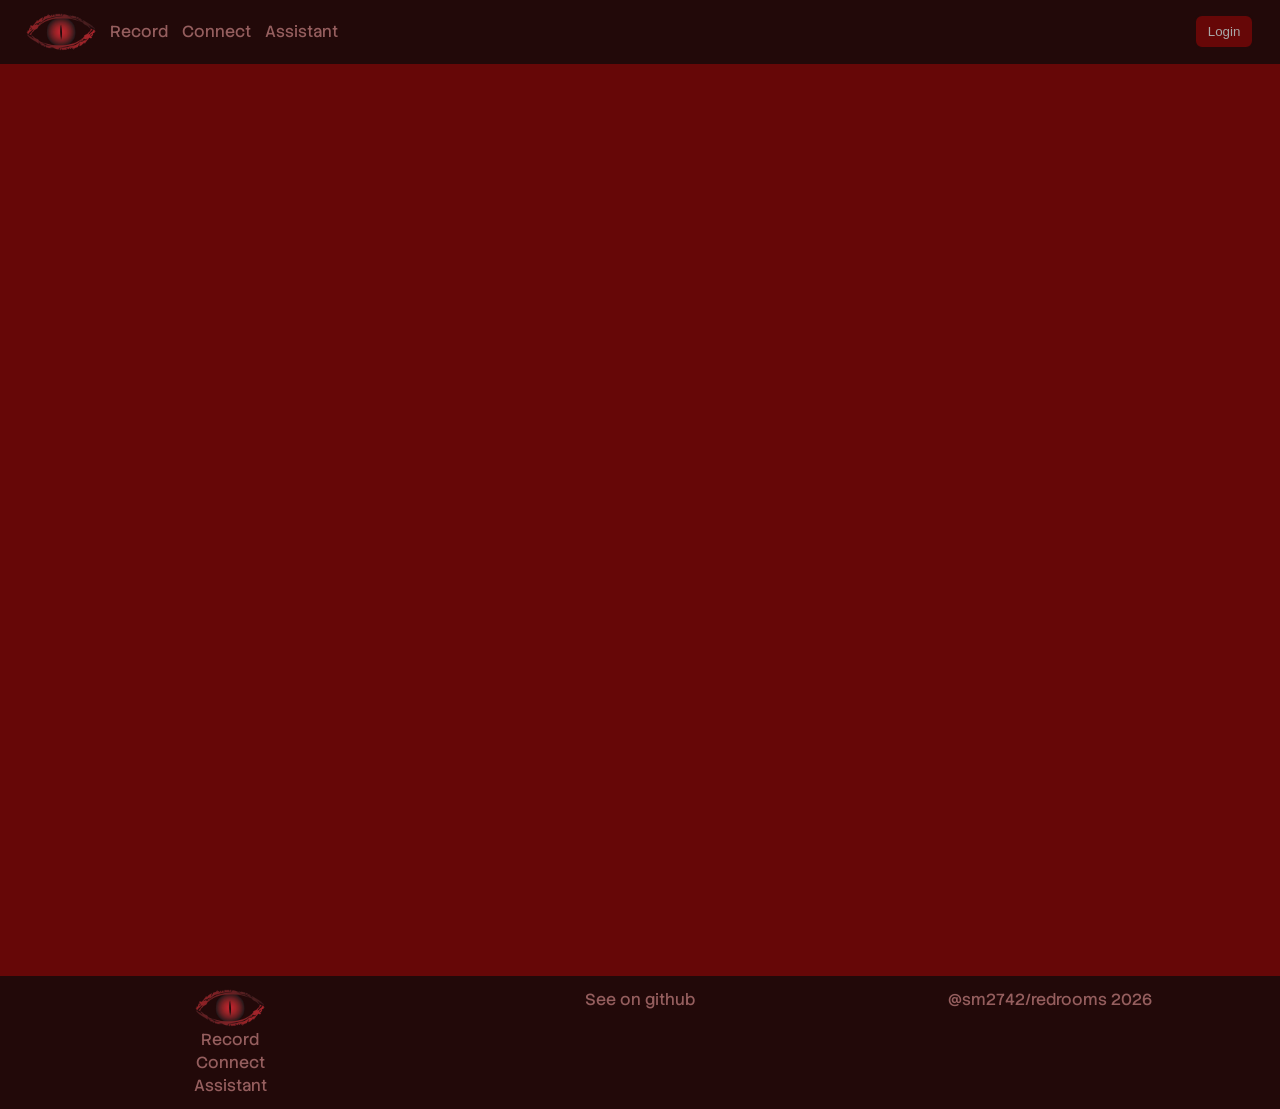
<file: assistant/index.html>
<!DOCTYPE html>
<html lang="en" dir="ltr">

<head>
    <meta charset="UTF-8">
    <meta name="viewport" content="width=device-width, initial-scale=1.0">
    <meta name="description" content="A small utility app developed without AI.">
    <meta name="keywords" content="remote access, API, video, cloud, redrooms, red rooms">
    <title>Assistant | Red Rooms</title>
    <link rel="shortcut icon" href="/asset/favicon.ico" type="image/x-icon">
    <link rel="stylesheet" href="/asset/style.css">
    <link rel="preconnect" href="https://fonts.googleapis.com">
    <link rel="preconnect" href="https://fonts.gstatic.com" crossorigin>
    <link href="https://fonts.googleapis.com/css2?family=Stack+Sans+Text:wght@400&display=swap" rel="stylesheet">
</head>

<body class="stack-sans-text-regular">
    <!-- header -->
    <div class="flex space-between sec-bg" style="padding: 1vw 2vw;">
        <div class="flex">
            <img src="/asset/logo.png" alt="logo | red rooms" width="70px" class="pointer logo">
            <a href="/record" class="nav-link ml-14 hide-mobile">Record</a>
            <a href="/connect" class="nav-link ml-14 hide-mobile">Connect</a>
            <a href="/assistant" class="nav-link ml-14 hide-mobile">Assistant</a>
        </div>
        <div>
            <button class="btn pointer prim-bg" id="loginBtn">Login</button>
        </div>
    </div>
    <span id="notificationSpan" class="flex flex-column d-none" style="max-height: 40vh;"></span>
    <!-- body -->
    <div class="prim-bg vh-90" style="padding: 4vw;">
       
    </div>
    <!-- footer -->
    <div class="sec-bg" style="padding: 1vw 2vw;" id="footer">
        <div class="flex flex-column">
            <img src="/asset/logo.png" alt="logo | red rooms" width="70px" class="pointer logo">
            <a href="/record" class="nav-link mu-2">Record</a>
            <a href="/connect" class="nav-link mu-2">Connect</a>
            <a href="/assistant" class="nav-link mu-2">Assistant</a>
        </div>
        <div class="flex flex-column">
            <a href="https://github.com/sm2742/redrooms" target="_blank" class="nav-link">See on github</a>
        </div>
        <div class="flex flex-column">
            @sm2742/redrooms 2026
        </div>
    </div>
    <script src="/asset/script.js"></script>
    <script src="/assistant/script.js"></script>
</body>

</html>
</file>
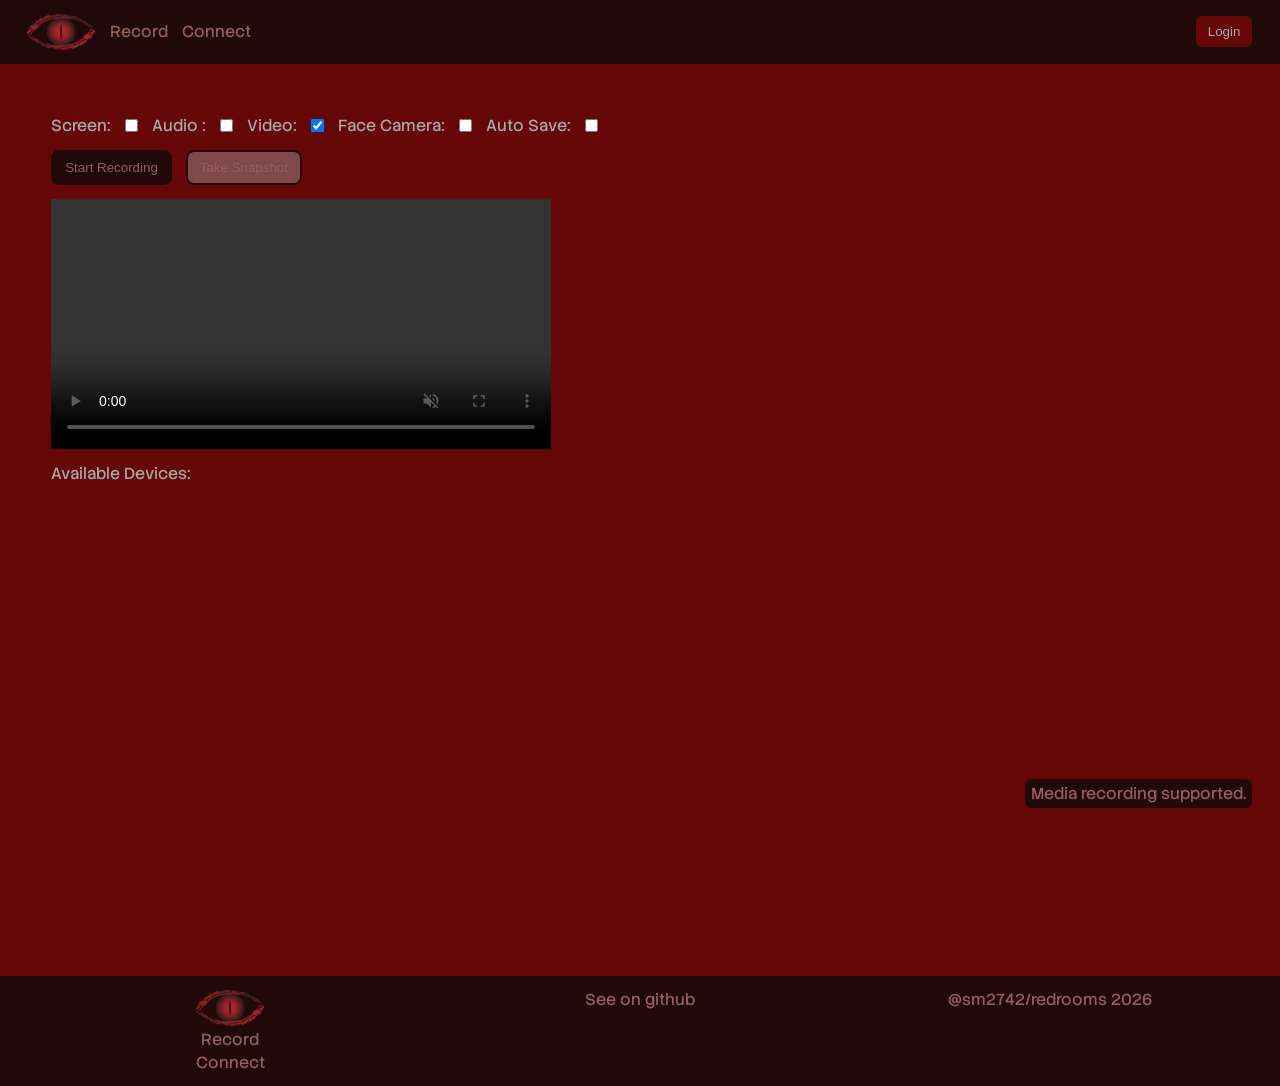
<file: record/index.html>
<!DOCTYPE html>
<html lang="en" dir="ltr">

<head>
    <meta charset="UTF-8">
    <meta name="viewport" content="width=device-width, initial-scale=1.0">
    <meta name="description" content="A small utility app developed without AI.">
    <meta name="keywords" content="remote access, API, video, cloud, redrooms, red rooms">
    <title>Record | Red Rooms</title>
    <link rel="shortcut icon" href="/asset/favicon.ico" type="image/x-icon">
    <link rel="stylesheet" href="/asset/style.css">
    <link rel="preconnect" href="https://fonts.googleapis.com">
    <link rel="preconnect" href="https://fonts.gstatic.com" crossorigin>
    <link href="https://fonts.googleapis.com/css2?family=Stack+Sans+Text:wght@400&display=swap" rel="stylesheet">
</head>

<body class="stack-sans-text-regular">
    <!-- header -->
    <div class="flex space-between sec-bg" style="padding: 1vw 2vw;">
        <div class="flex">
            <img src="/asset/logo.png" alt="logo | red rooms" width="70px" class="pointer logo">
            <a href="/record" class="nav-link ml-14 hide-mobile">Record</a>
            <a href="/connect" class="nav-link ml-14 hide-mobile">Connect</a>
        </div>
        <div>
            <button class="btn pointer prim-bg" id="loginBtn">Login</button>
        </div>
    </div>
    <span id="notificationSpan" class="flex flex-column d-none" style="max-height: 40vh;"></span>
    <!-- body -->
    <div class="prim-bg vh-90" style="padding: 4vw;">
        <div class="flex">
            <!-- needs nudging -->
            <label for="screenCheck" class="pointer">Screen: </label>
            <input type="checkbox" class="pointer ml-14" id="screenCheck">
            <label for="audioCheck" class="pointer ml-14">Audio : </label>
            <input type="checkbox" class="pointer ml-14" id="audioCheck">
            <label for="videoCheck" class="pointer ml-14">Video: </label>
            <input type="checkbox" class="pointer ml-14" id="videoCheck" checked>
            <label for="faceCamCheck" class="pointer ml-14">Face Camera: </label>
            <input type="checkbox" class="pointer ml-14" id="faceCamCheck">
            <label for="autoSaveCheck" class="pointer ml-14">Auto Save: </label>
            <input type="checkbox" class="pointer ml-14" id="autoSaveCheck">
        </div>
        <div class="flex mu-14">
            <button class="btn sec-bg" id="recordBtn" disabled>Start Recording</button>
            <button class="btn sec-bg ml-14" id="snapshot" disabled>Take Snapshot</button>
        </div>
        <div class="flex mu-14">
            <video id="player" style="width: 500px; max-width: 85vw;" autoplay controls muted></video>
        </div>
        <div class="mu-14" id="deviceList">
            Available Devices:
        </div>
    </div>
    <!-- footer -->
    <div class="sec-bg" style="padding: 1vw 2vw;" id="footer">
        <div class="flex flex-column">
            <img src="/asset/logo.png" alt="logo | red rooms" width="70px" class="pointer logo">
            <a href="/record" class="nav-link mu-2">Record</a>
            <a href="/connect" class="nav-link mu-2">Connect</a>
        </div>
        <div class="flex flex-column">
            <a href="https://github.com/sm2742/redrooms" target="_blank" class="nav-link">See on github</a>
        </div>
        <div class="flex flex-column">
            @sm2742/redrooms 2026
        </div>
    </div>
    <script src="/asset/script.js"></script>
    <script src="/record/script.js"></script>
</body>

</html>
</file>
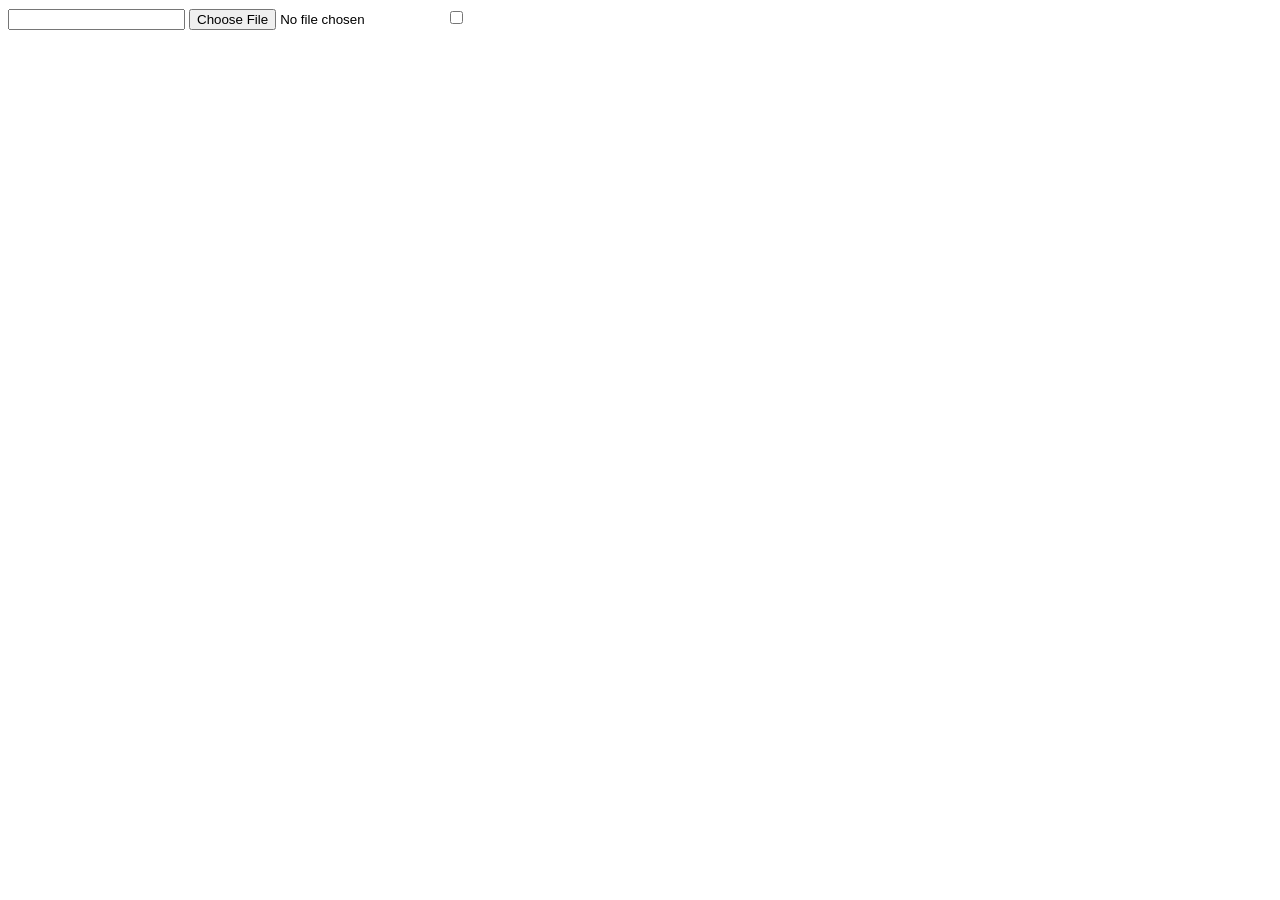
<file: test/index.html>
<!DOCTYPE html>
<html lang="en">
<head>
    <meta charset="UTF-8">
    <meta name="viewport" content="width=device-width, initial-scale=1.0">
    <title>Document</title>
</head>
<body>
    <input type="text" id="tin">
    <input type="file" name="" id="fin">
    <input type="checkbox" name="" id="enc">
</body>
<script src="/asset/script.js"></script>
<script type="module" src="/test/script.js"></script>
</html>
</file>
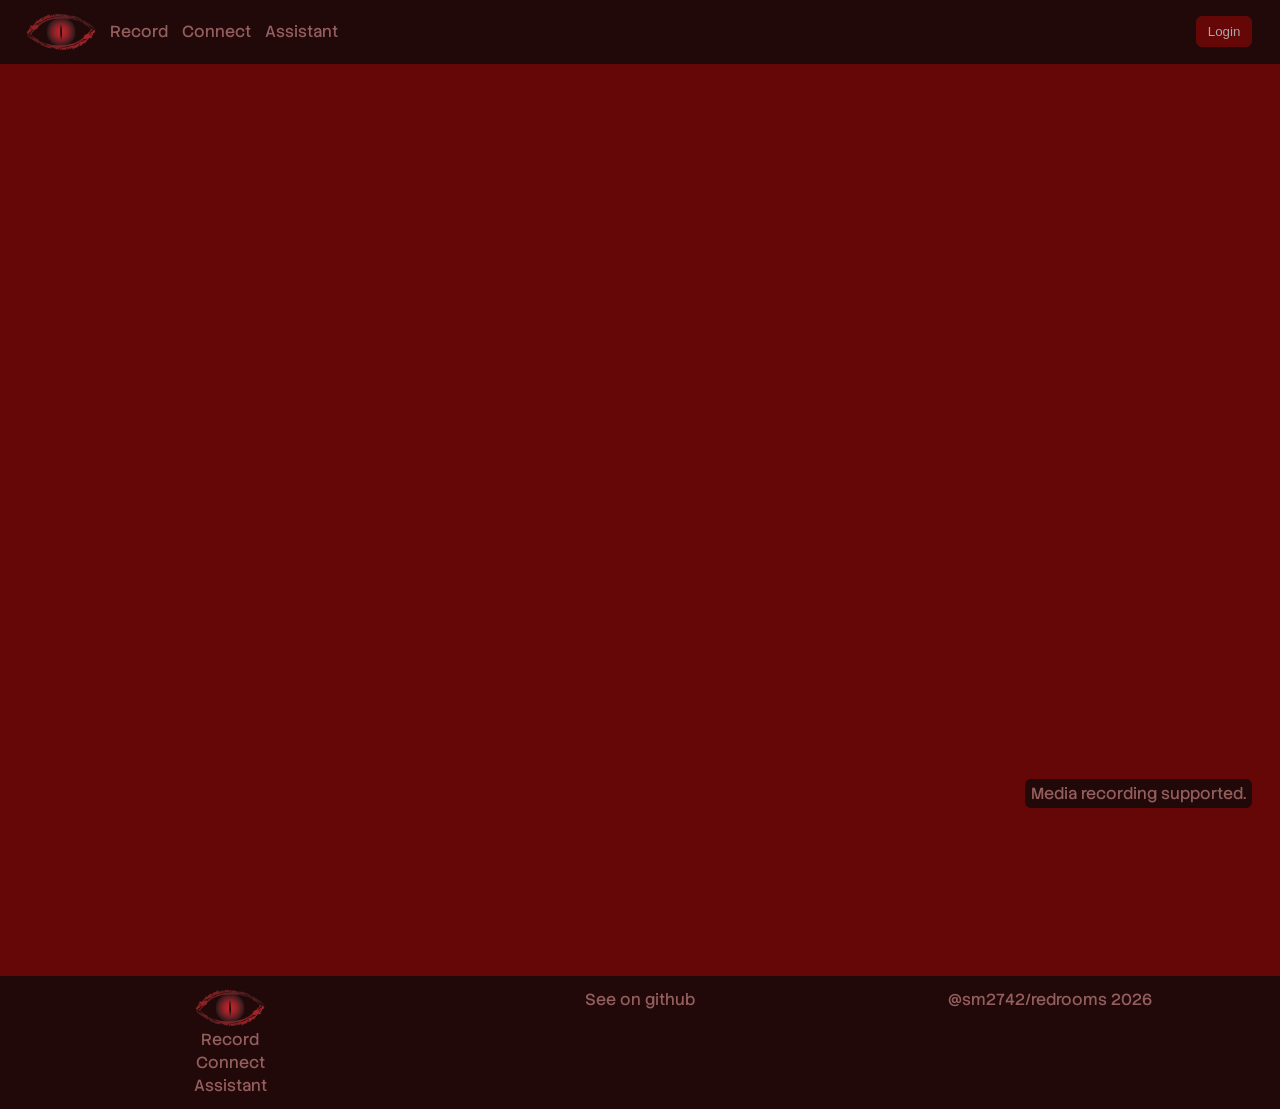
<file: archives/record/index.html>
<!DOCTYPE html>
<html lang="en" dir="ltr">

<head>
    <meta charset="UTF-8">
    <meta name="viewport" content="width=device-width, initial-scale=1.0">
    <meta name="description" content="A small utility app developed without AI.">
    <meta name="keywords" content="remote access, API, video, cloud, redrooms, red rooms">
    <title>Record | Red Rooms</title>
    <link rel="shortcut icon" href="/asset/favicon.ico" type="image/x-icon">
    <link rel="stylesheet" href="/asset/style.css">
    <link rel="preconnect" href="https://fonts.googleapis.com">
    <link rel="preconnect" href="https://fonts.gstatic.com" crossorigin>
    <link href="https://fonts.googleapis.com/css2?family=Stack+Sans+Text:wght@400&display=swap" rel="stylesheet">
</head>

<body class="stack-sans-text-regular">
    <!-- header -->
    <div class="flex space-between sec-bg" style="padding: 1vw 2vw;">
        <div class="flex">
            <img src="/asset/logo.png" alt="logo | red rooms" width="70px" class="pointer logo">
            <a href="/record" class="nav-link ml-14 hide-mobile">Record</a>
            <a href="/connect" class="nav-link ml-14 hide-mobile">Connect</a>
            <a href="/assistant" class="nav-link ml-14 hide-mobile">Assistant</a>
        </div>
        <div>
            <button class="btn pointer prim-bg" id="loginBtn">Login</button>
        </div>
    </div>
    <span id="notificationSpan" class="flex flex-column d-none" style="max-height: 40vh;"></span>
    <!-- body -->
    <div class="prim-bg vh-90" style="padding: 4vw;">



    </div>
    <!-- footer -->
    <div class="sec-bg" style="padding: 1vw 2vw;" id="footer">
        <div class="flex flex-column">
            <img src="/asset/logo.png" alt="logo | red rooms" width="70px" class="pointer logo">
            <a href="/record" class="nav-link mu-2">Record</a>
            <a href="/connect" class="nav-link mu-2">Connect</a>
            <a href="/assistant" class="nav-link mu-2">Assistant</a>
        </div>
        <div class="flex flex-column">
            <a href="https://github.com/sm2742/redrooms" target="_blank" class="nav-link">See on github</a>
        </div>
        <div class="flex flex-column">
            @sm2742/redrooms 2026
        </div>
    </div>
    <script src="/asset/script.js"></script>
    <script src="/record/script.js"></script>
</body>

</html>
</file>
<file: asset/style.css>
:root {
    --primary-bg: rgb(102, 7, 7);
    --primary-text: rgb(167, 167, 167);
    --secondary-bg: rgb(34, 9, 9);
    --secondary-text: rgb(149, 94, 94);
}

* {
    margin: 0;
    padding: 0;
    text-decoration: none;
    scroll-behavior: smooth;
}

.stack-sans-text-regular {
    font-family: "Stack Sans Text", sans-serif;
    font-optical-sizing: auto;
    font-weight: 400;
    font-style: normal;
}

.caveat-brush-regular {
    font-family: "Caveat Brush", cursive;
    font-weight: 400;
    font-style: normal;
    font-size: x-large;
}

.prim-bg {
    background-color: var(--primary-bg);
    color: var(--primary-text);
}

.sec-bg {
    background-color: var(--secondary-bg);
    color: var(--secondary-text);
}

.flex {
    display: flex;
    align-items: center;
    flex-wrap: wrap;
}

.flex-column {
    flex-direction: column;
}

.space-between {
    justify-content: space-between;
}

.pointer {
    cursor: pointer;
}

.logo {
    border-radius: 20px;
}

.btn {
    border: 2px solid var(--secondary-bg);
    border-radius: 8px;
    padding: 8px 12px;
    transition: all 100ms;
}

.btn:hover {
    background-color: rgb(153, 3, 3);
}

.btn:active {
    background-color: rgb(117, 49, 49);
}

.btn:disabled {
    background-color: rgb(128, 74, 74);
}

.nav-link {
    color: var(--secondary-text);
    transition: all 100ms;
}

.nav-link:hover {
    color: rgb(161, 126, 126);
}

.nav-link:active {
    color: rgb(119, 79, 79);
}

.ml-14 {
    margin-left: 14px;
}

.mr-14 {
    margin-right: 14px;
}

.mu-14 {
    margin-top: 14px;
}

.mu-2 {
    margin-top: 2px;
}

.vh-90 {
    min-height: 90vh;
}

.d-none {
    display: none;
}

#notificationSpan {
    padding: 4px 6px;
    border-radius: 8px;
    border: 2px solid var(--primary-bg);
    background-color: var(--secondary-bg);
    color: var(--secondary-text);
    position: absolute;
    bottom: 10vh;
    right: 2vw;
}

#footer {
    display: grid;
    grid-template-columns: repeat(3, 1fr);
}

@media (max-width: 700px) {
    .hide-mobile {
        display: none;
    }

    #footer {
        grid-template-columns: auto;
        gap: 12px;
    }
}
</file>
